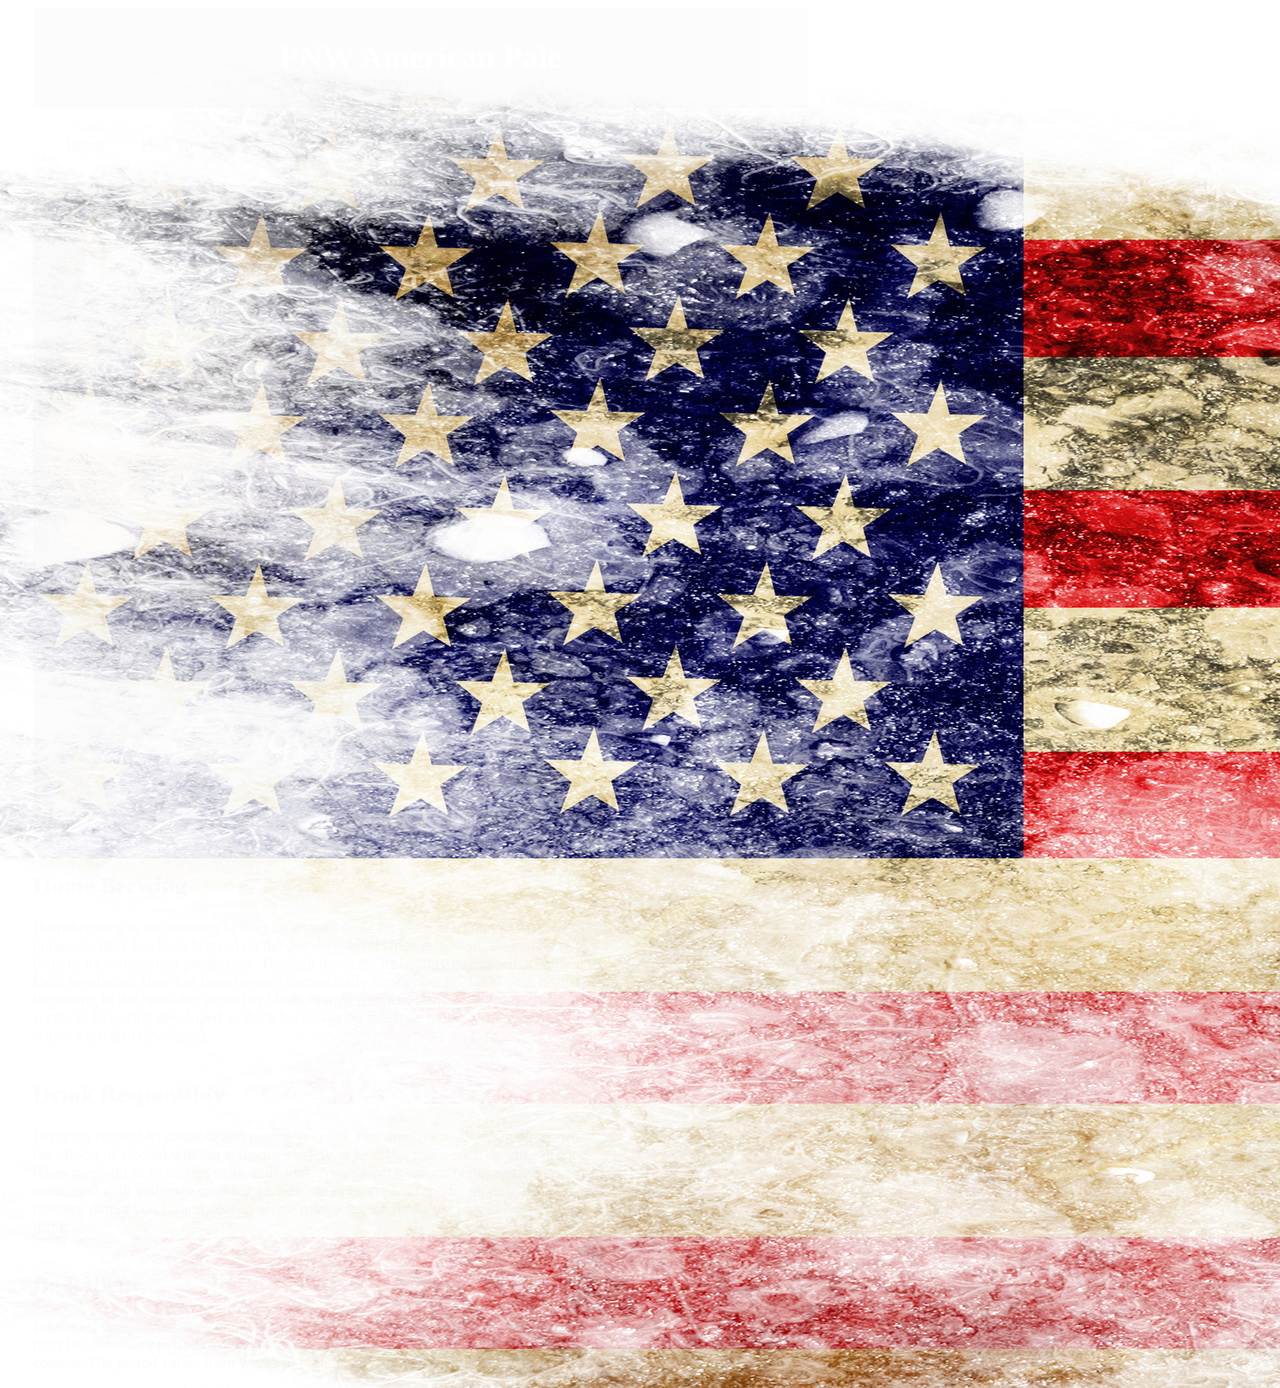
<file: index.html>
<html>
  <head>
    <title>PNW American Pale</title>
    <link href="howto.css" type="text/css" rel="stylesheet">
  </head>
  <body>
    <header>
      <h1>PNW American Pale</h1>
    </header>
    <nav>
      <ul>
        <li>
          <a href="index.html">Home</a>
        </li>
        <li>
          <a href="howto.html">How To</a>
        </li>
    </nav>
    <section>
      <article>
        <img src="paleale.jpg"></img>
        <a href="https://www.craftbeer.com/styles/american-pale-ale">
        <p> Photo Credit: Brewer's Association.</p></a>
        <h2>Home Brewing</h2>
        <p>
          Homebrewing is the brewing of beer on a small scale for personal, non-commercial purposes. Beer has been brewed on the domestic level since its advent, thousands of years prior to its commercial production. Through the years its legality has varied according to local regulation.

          Beer has been brewed domestically throughout its 7,000-year history, beginning in the Neolithic period in Mesopotamia (modern Iraq), Egypt and China. It seems to have first developed as thick beers; during this time meads, fruit wines and rice wines were also developed.</p>
      </article>
    </section>
    <section>
      <article>
        <h2>Drink Responsibly</h2>
        <p>
          Drinking enjoyably, sociably and pacing yourself.
          Not drinking at all in situations when the effects of alcohol will put someone's safety or health at risk – such as when driving, when pregnant or in certain work situations. As a parent it means being aware of the risks associated with underage drinking and setting an example of moderation. It also means that as a parent you should take an active role in setting limits for your children not to drink.
        </p>
        </article>
    </section>
    <section>
      <article>
        <h2>Be Patient</h2>
        <p>
          Like most things good, they come to those who wait. Beer meets this paradigm with an brief but necessary period to develop taste, carbonation and the all important alcohol content. The period varies from weeks to months but well worthwhile the wait.
        </p>
      </article>
    </section>
    <footer>
</footer>
</body>
</html>
</file>
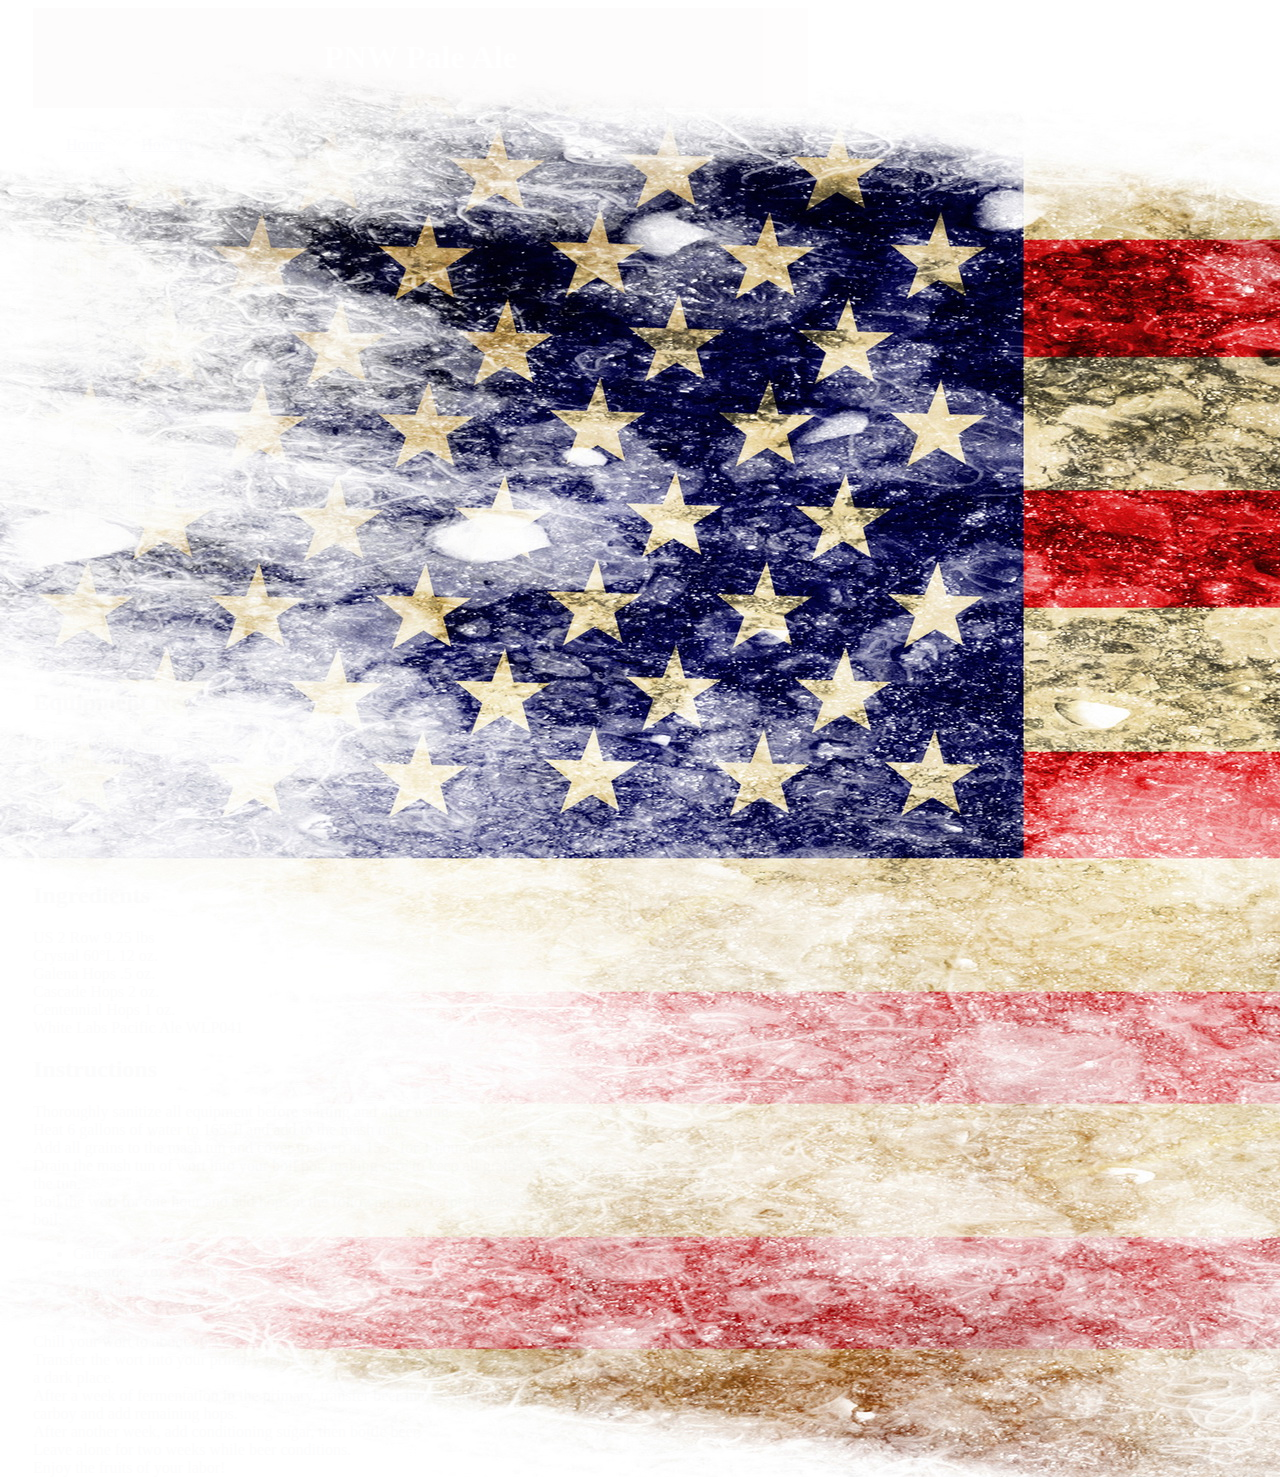
<file: howto.html>
<html>
  <head>
    <title>PNW Pale Ale</title>
    <link href="howto.css" type="text/css" rel="stylesheet">
  </head>
  <body>
    <header>
      <h1>PNW Pale Ale</h1>
    </header>
    <nav>
      <ul>
        <li>
          <a href="index.html">Home</a>
        </li>
        <li>
          <a href="howto.html">How To</a>
        </li>
      </ul>
    </nav>
    <section>
      <article>
        <img src="brewingprep.jpg">
        <p>Image credit: <a href="https://www.123rf.com/photo_52325752_hand-drawn-beer-brewing-process-production-beer-design-template-with-brewery-factory-production--pre.html"> 123RF</a></p>
        <h2>
          Equipment Needed
        </h2>
        <p>
          <li>
            Boil Pot with spigot
          </li>
          <li>
            Mash Tun with spigot
          </li>
          <li>
            Carboys
          </li>
          <li>
            Wort Chiller
          </li>
          <li>
            Tubing
          </li>
          <li>
            Thermometer
          </li>
          <li>
            Sanitizer
          </li>
        </p>
      </article>
      <article>
        <h2>
          Ingredients
        </h2>
        <p>
          <li>
            US 2 Row 9.25 lbs
          </li>
          <li>
            Crystal 60&degL 12 oz.
          </li>
          <li>
            Galena Hops .5 oz.
          </li>
          <li>
            Cascade Hops 2 oz.
          </li>
          <li>
            Centennial Hops 1 oz.
          </li>
          <li>
            White Labs Pacific Ale WLP041
          </li>
        </p>
      </article>
      <article>
        <h2>
          Instructions
        </h2>
        <li>
          Thoroughly sanitize all equipment before starting and after using.
        <li>
          Heat 6 gallons of water to 165&degF and add to the mash tun.
        </li>
        <li>
          Add all grains to the mash tun and cover to steep at 155&deg for 1 hour to create wort.
        </li>
        <li>
          Drain the mash tun of wort into your boil pot, making sure to keep all grain sediment in the tun.
        </li>
        <li>
          Boil the wort for one hour and add hops at the following increments from the end of the boil:
          <ul>
            <li>
              Galena, .5 oz. 60 min.
            </li>
            <li>
              Cascade, .5 oz. 30 min.
            </li>
            <li>
              Centennial, .5 oz. 10 min.
            </li>
            <li>
              Cascade, .5 oz. 5 min.
            </li>
          </ul>
        </li>
        <li>
          Chill your wort to about 76&degF.
        </li>
        <li>
          Transfer the wort into your primary fermentation carboy and pitch yeast. Let it ferment in a dark place.
        </li>
        <li>
          After a week of fermentation in the primary, transfer beer into secondary fermentation carboy and add remaining hops.
        </li>
        <li>
          After another week, add conditioning sugar, then bottle beer.
        </li>
        <li>
          Leave alone for two weeks while beer conditions.
        </li>
        <li>
          Enjoy the fruits of your labor!
        </li>
      </article>
    </section>
    <footer>
    </footer>
  </body>
</html>
</file>
<file: howto.css>
/* Note to students: Some properties are given to you to fill out,
others you can modify as they stand, and if you have time,
there are definitely some properties you should add!*/

    html {
      height: 100%;
    }
    body {
      background-image: url("americanflag.jpg");
       width: 800px;
       height: 100%;
       opacity: 0.7%;
    }

    header {
        background-color: 85110E;
        text-align: center;
        margin-left: 25px;
        padding: 10px;
        font-size: ;
        color: #FFFFFF;
        display: block;
    }
    nav {
        float: left;
    }
    nav ul {
        padding: ;
        float: left;
        border-bottom: ;
        list-style-type: none;
    }
    nav li {
        float: left;
    }
    nav li a {
        display: block;
        height: 25px;
        padding: 12px 18px 8px 18px;
        vertical-align: middle;
    }
    a {
        color: ;
    }
    section {
        width: 73%;
        display: inline-block;
        list-style-type: none;
        float: left;
        margin-left: 25px;
    }
    aside {
        width: 17%;
        display: inline-block;
        background-color:;
        padding:;
        min-height: 100%;
    }
    aside ul {
        list-style-type: none;
    }
    footer {
        width: 790px;
        background-color:;
        color:;
        clear: both;
        display: block;
    }
</file>
